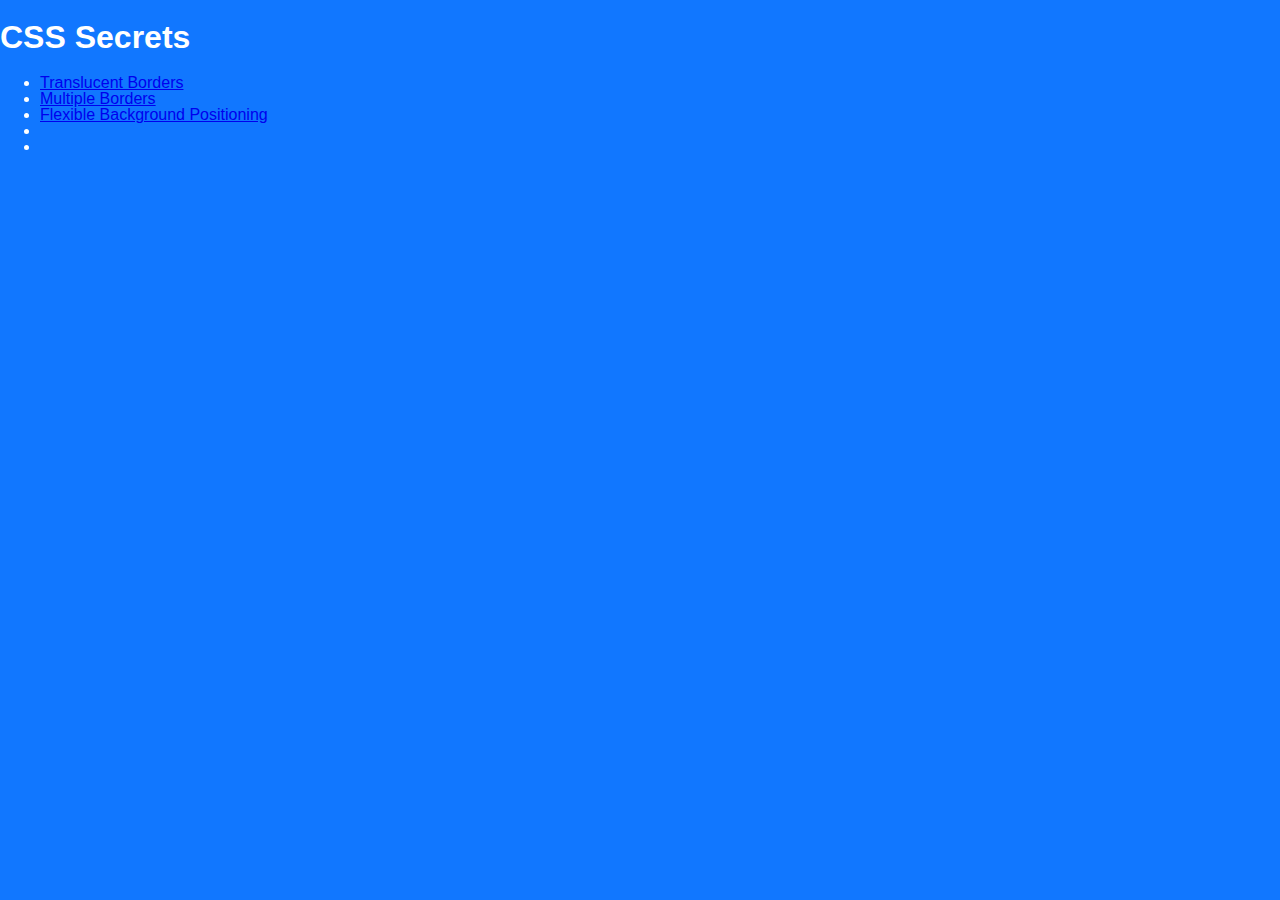
<file: index.html>
<!DOCTYPE html>
<html lang="en">
<head>
    <meta charset="UTF-8">
    <title>Title</title>
    <link rel="stylesheet" href="styles.css">
</head>
<body>
<h1>CSS Secrets</h1>
<ul>
    <li><a href="#">Translucent Borders</a></li>
    <li><a href="#">Multiple Borders</a></li>
    <li><a href="#">Flexible Background Positioning</a></li>
    <li></li>
    <li></li>
</ul>
</body>
</html>
</file>
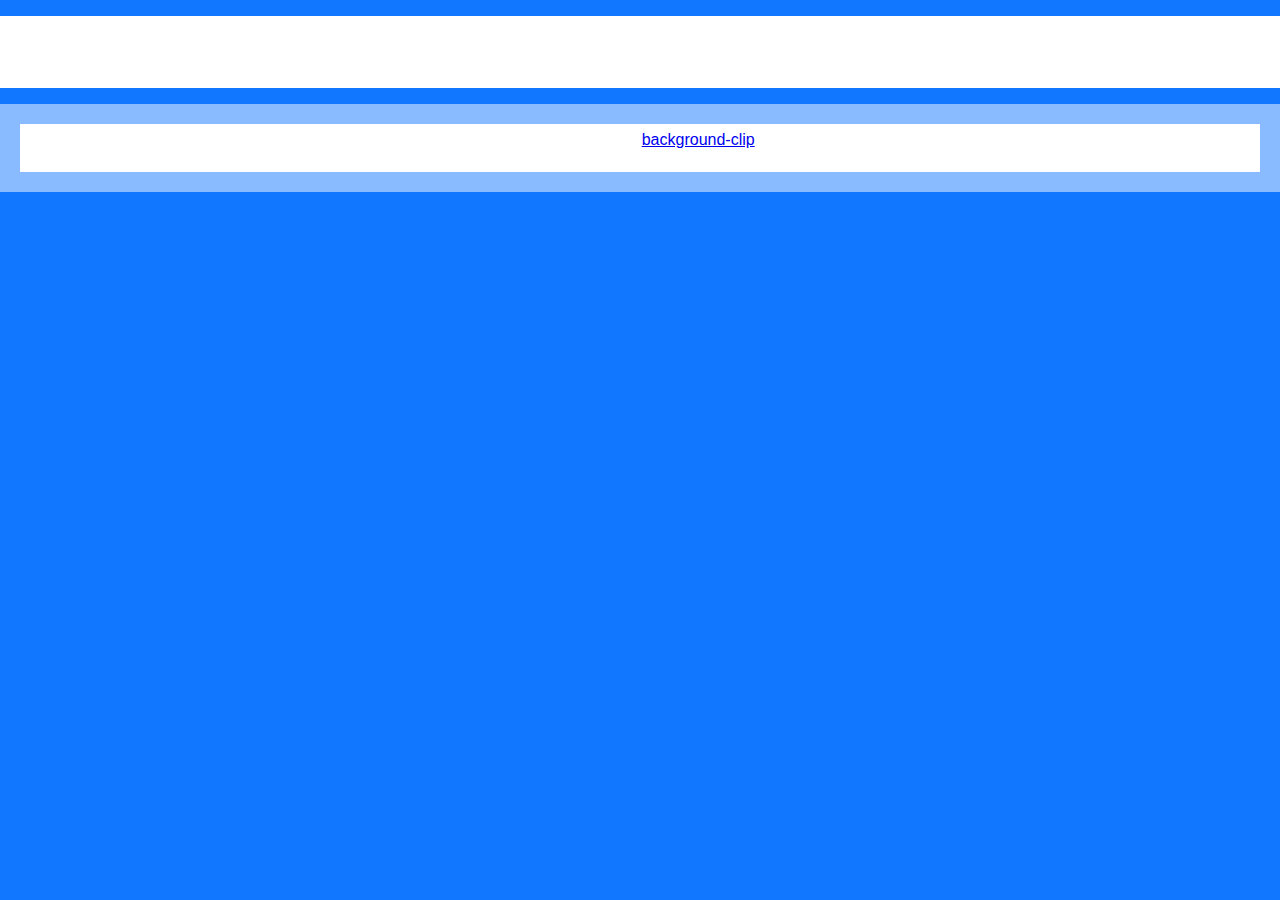
<file: translucent-borders/index.html>
<!DOCTYPE html>
<html lang="en">
<head>
    <meta charset="UTF-8">
    <title>Translucent Borders</title>
    <link rel="stylesheet" href="../styles.css">
    <link rel="stylesheet" href="styles.css">
</head>
<body>
<p>This paragraph has a 20px translucent border, just like the paragraph below. However, we cannot see it because a
    white
    background extends underneath it.</p>

<p class="clipped">This paragraph is styled identically to the one above with the exception that it uses the <a
        href="http://www.w3schools.com/cssref/css3_pr_background-clip.asp">background-clip</a> property. The
    background-clip property specifies the painting area of the background.</p>

</body>
</html>
</file>
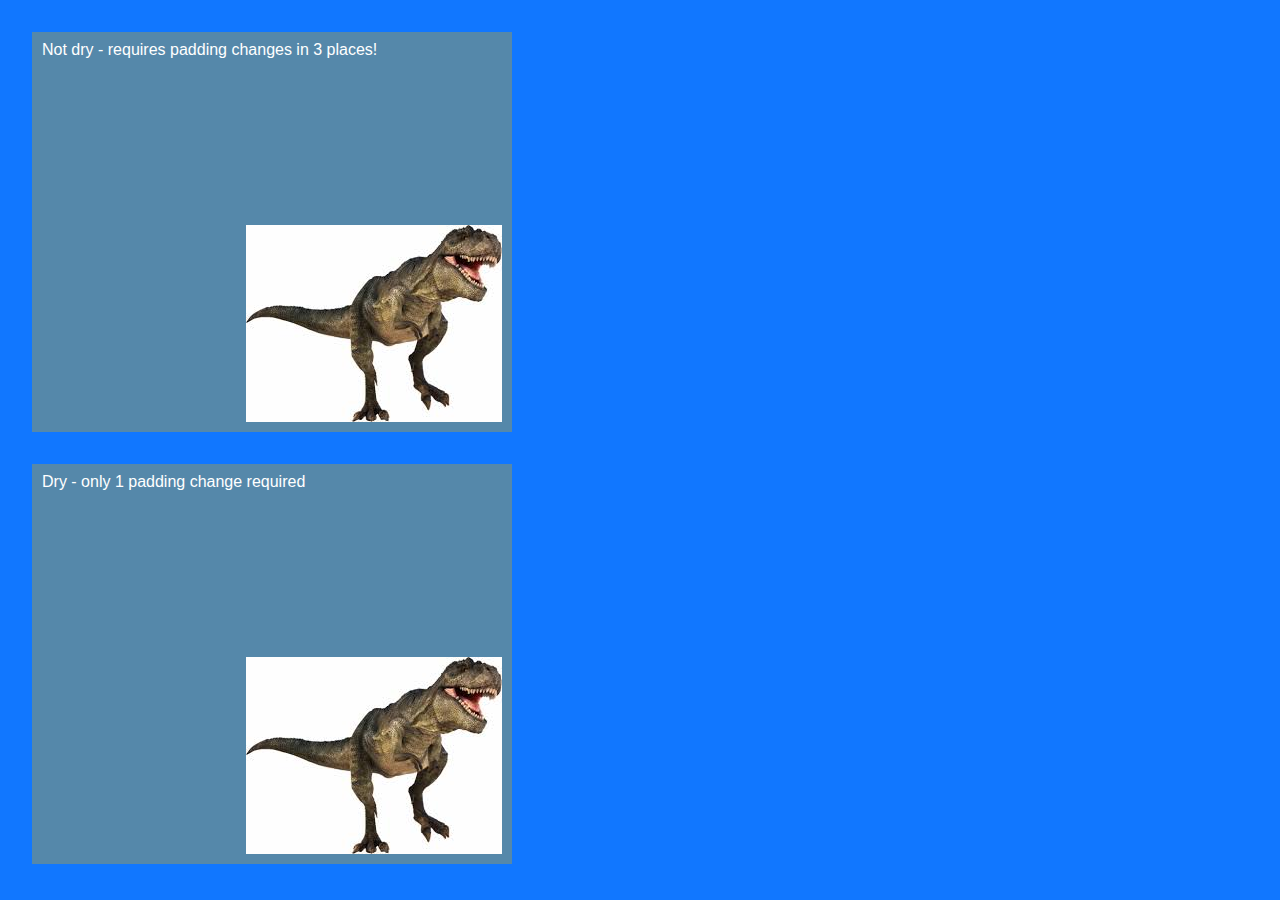
<file: flexible-background-positioning/background-origin-solution.html>
<!DOCTYPE html>
<html lang="en">
<head>
    <meta charset="UTF-8">
    <title>Background-origin solution</title>
    <link rel="stylesheet" href="background-origin-solution.css">
    <link rel="stylesheet" href="../styles.css">
</head>
<body>
<div id="dry">Not dry - requires padding changes in 3 places!</div>
<div id="not-dry">Dry - only 1 padding change required</div>
</body>
</html>
</file>
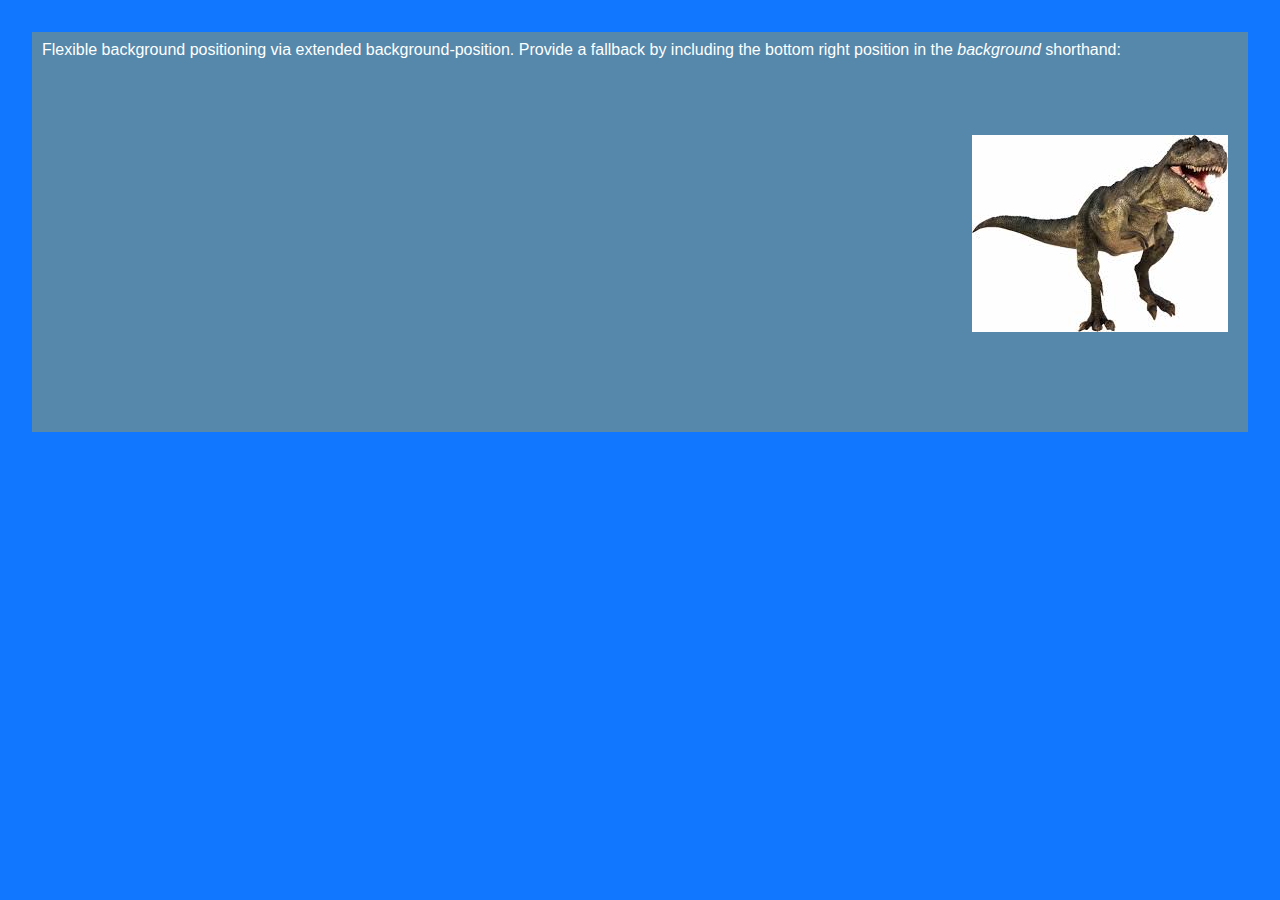
<file: flexible-background-positioning/extended-background-position-solution.html>
<!DOCTYPE html>
<html lang="en">
<head>
    <meta charset="UTF-8">
    <title>Extended background-position solution</title>
    <link rel="stylesheet" href="extended-background-position-solution.css">
    <link rel="stylesheet" href="../styles.css">
</head>
<body>
<div>Flexible background positioning via extended background-position. Provide a fallback by including the bottom right
    position in the <em>background</em>
    shorthand:
</div>
</body>
</html>
</file>
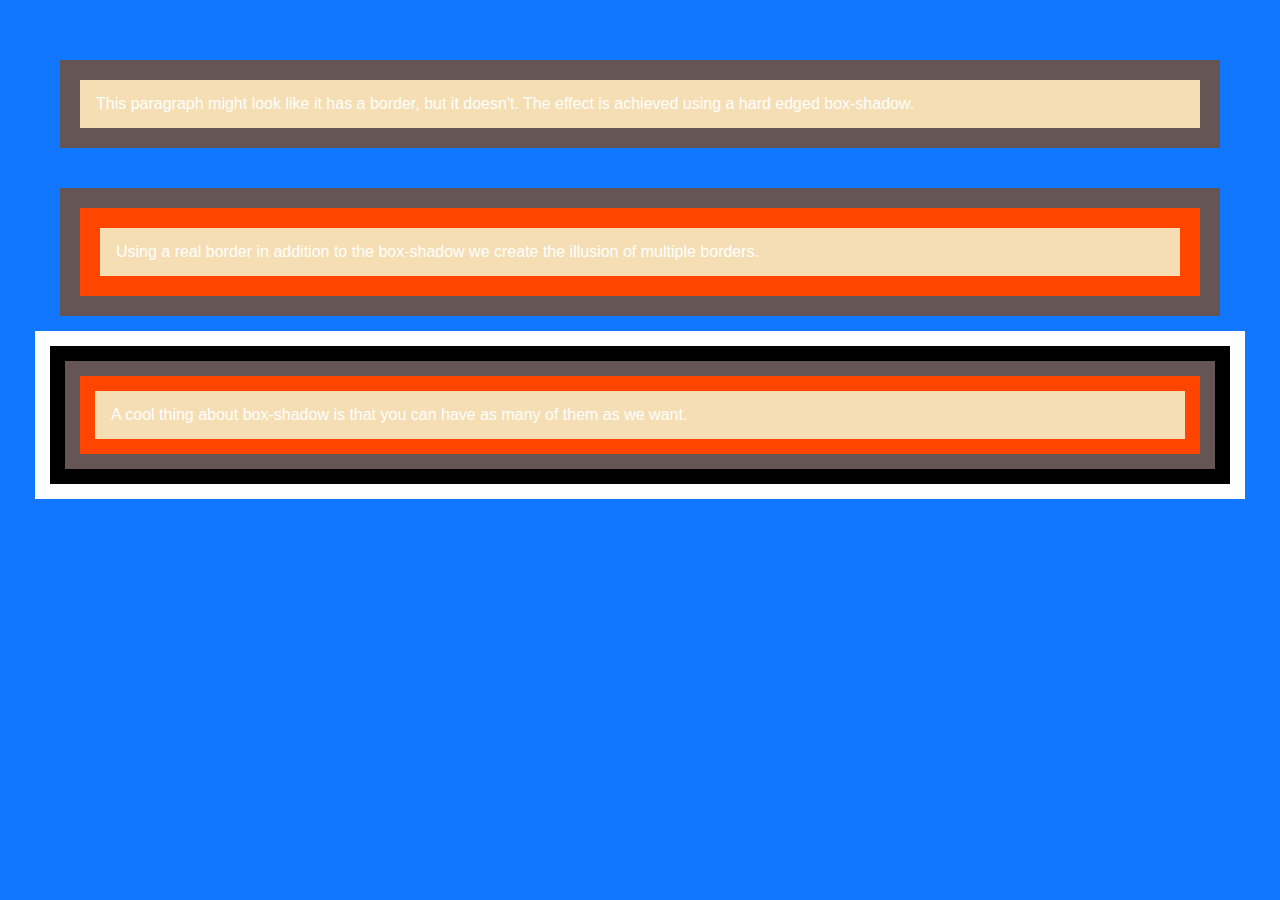
<file: multiple-borders/box-shadow-solution.html>
<!DOCTYPE html>
<html lang="en">
<head>
    <meta charset="UTF-8">
    <title>box-shadow solution</title>
    <link rel="stylesheet" href="../styles.css">
    <link rel="stylesheet" href="box-shadow-solution.css">
</head>
<body>
<p>This paragraph might look like it has a border, but it doesn't. The effect is achieved using a hard edged
    box-shadow.</p>
<p class="two-borders">Using a real border in addition to the box-shadow we create the illusion of multiple borders. </p>
<p class="many-borders">A cool thing about box-shadow is that you can have as many of them as we want.</p>
</body>
</html>
</file>
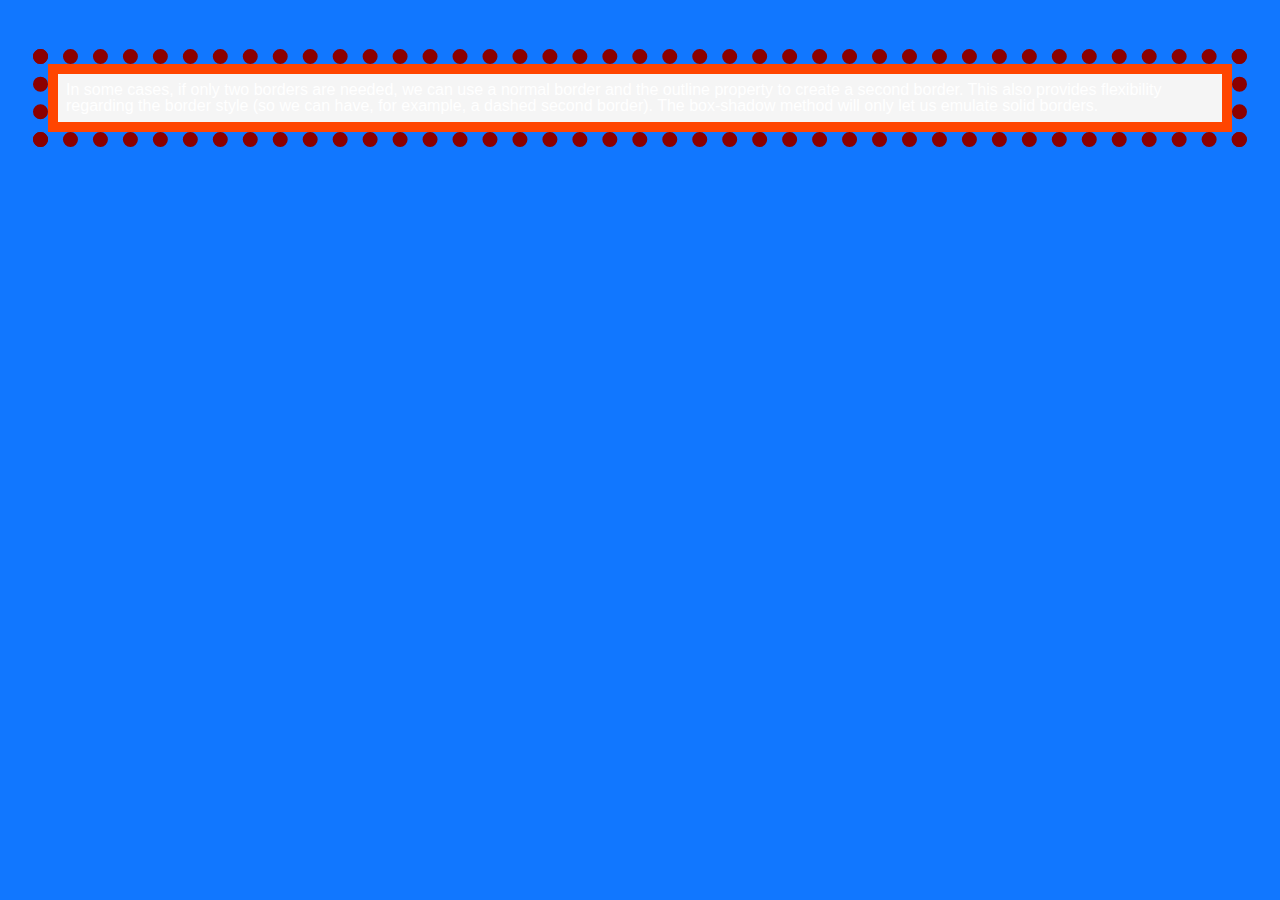
<file: multiple-borders/outline-solution.html>
<!DOCTYPE html>
<html lang="en">
<head>
    <meta charset="UTF-8">
    <title>Outline solution</title>
    <link rel="stylesheet" href="../styles.css">
    <link rel="stylesheet" href="outline-solution.css">
</head>
<body>
<p>In some cases, if only two borders are needed, we can use a normal border
    and the outline property to create a second border. This also provides flexibility
    regarding the border style (so we can have, for example, a dashed second border).
    The box-shadow method will only let us emulate solid borders.</p>
</body>
</html>
</file>
<file: styles.css>
/* apply a natural box layout model to all elements, but allowing components to change */
html {
    box-sizing: border-box;
}

*, *:before, *:after {
    box-sizing: inherit;
}

body {
    background-color: #1177ff;
    font: 100%/1 sans-serif;
    padding: 0;
    margin: 0;
    color:white;
}
</file>
<file: translucent-borders/styles.css>
p {
    border: 20px solid rgba(255, 255, 255, .5);
    background: white;
    padding: .5rem;

}

p.clipped {
    background-clip: padding-box;
}
</file>
<file: flexible-background-positioning/background-origin-solution.css>
div{
    margin:2em;
}

div#dry {
    padding: 10px;
    background: url(trex.jpg) no-repeat #58a;
    background-position: right 10px bottom 10px;
    max-width: 30em;
    min-height: 25em;
}

div#not-dry {
    background: url(trex.jpg)
    no-repeat bottom right #58a;
    background-origin: content-box;
    max-width: 30em;
    min-height: 25em;
    padding: 10px;
}
</file>
<file: flexible-background-positioning/extended-background-position-solution.css>
div {
    background: url(trex.jpg) no-repeat bottom right #58a;
    background-position: right 20px bottom 100px;
    margin:2em;
    min-height: 25em;
    padding: 10px;
    color: white;
}
</file>
<file: multiple-borders/box-shadow-solution.css>
p {
    background: wheat;
    box-shadow: 0 0 0 20px #655;
    padding: 1rem;
    margin: 5rem;
}

p.two-borders{
    border:solid 20px orangered;
}

p.many-borders{
    border:solid 15px orangered;
    box-shadow: 0 0 0 15px #655, 0 0 0 30px black, 0 0 0 45px white;
}
</file>
<file: multiple-borders/outline-solution.css>
body{
    padding:3rem;
}


p {
    background: whitesmoke;
    border: 10px solid orangered;
    outline: 15px dotted darkred;
    padding:.5rem;
}
</file>
